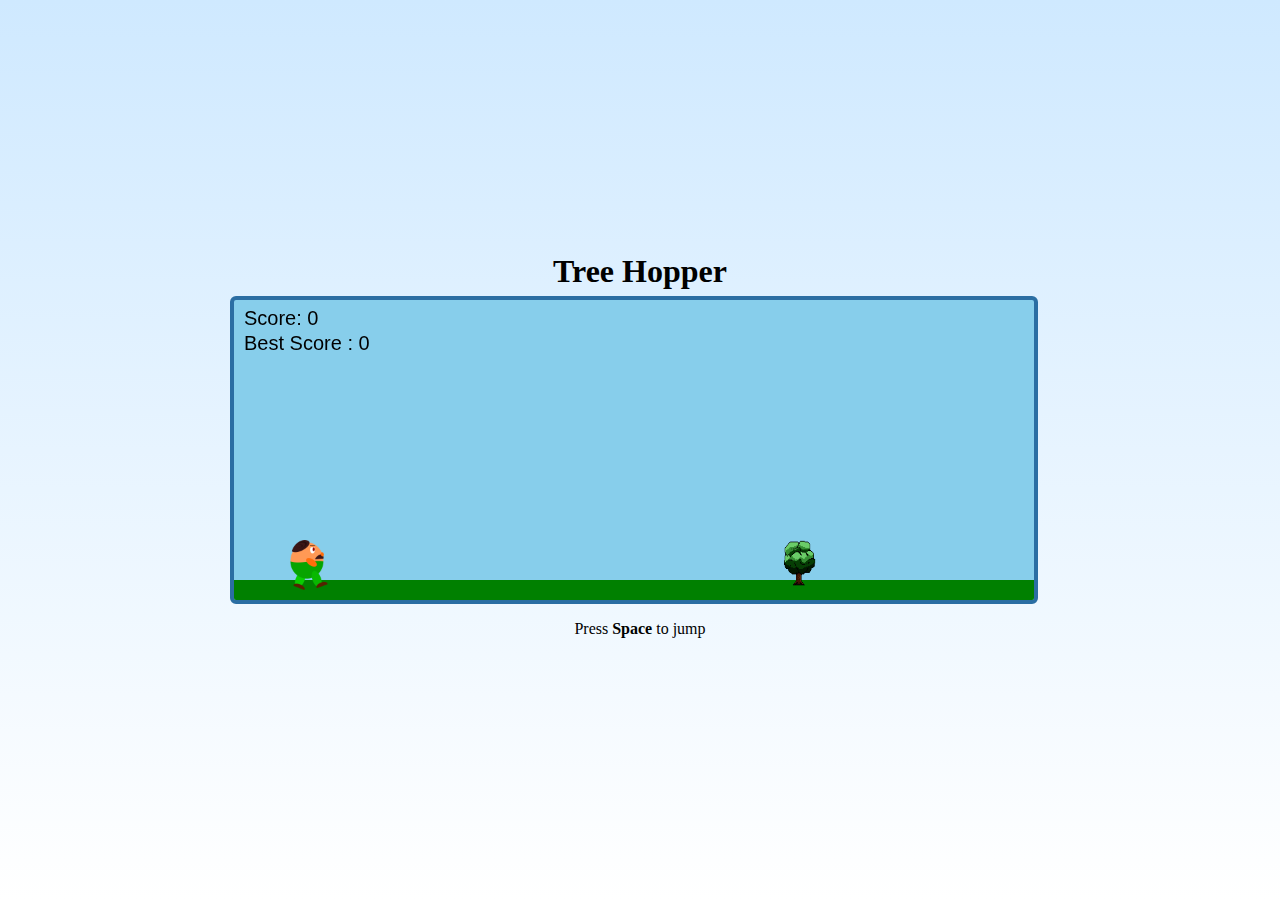
<file: index.html>
<!doctype html>
<html lang="fr">
<head>
  <meta charset="utf-8" />
  <meta name="viewport" content="width=device-width, initial-scale=1" />
  <title>Tree Hopper</title>
  <link rel="stylesheet" href="styles1.css" />
</head>
<!-- Test commit -->
<body>
  <div class="container">
    <h1>Tree Hopper </h1>
    
    <canvas id="game" width="800" height="300"></canvas>
    <div id="gameOverBox" class="hidden">
      <h2>Game Over</h2>
      <p>Your Score: <span id="finalScore"></span></p>
      <button onclick="restart()">Rejouer</button>
    </div>

    <p>Press <b>Space</b> to jump </p>
  </div>

  <script src="script.js"></script>
</body>
</html>
</file>
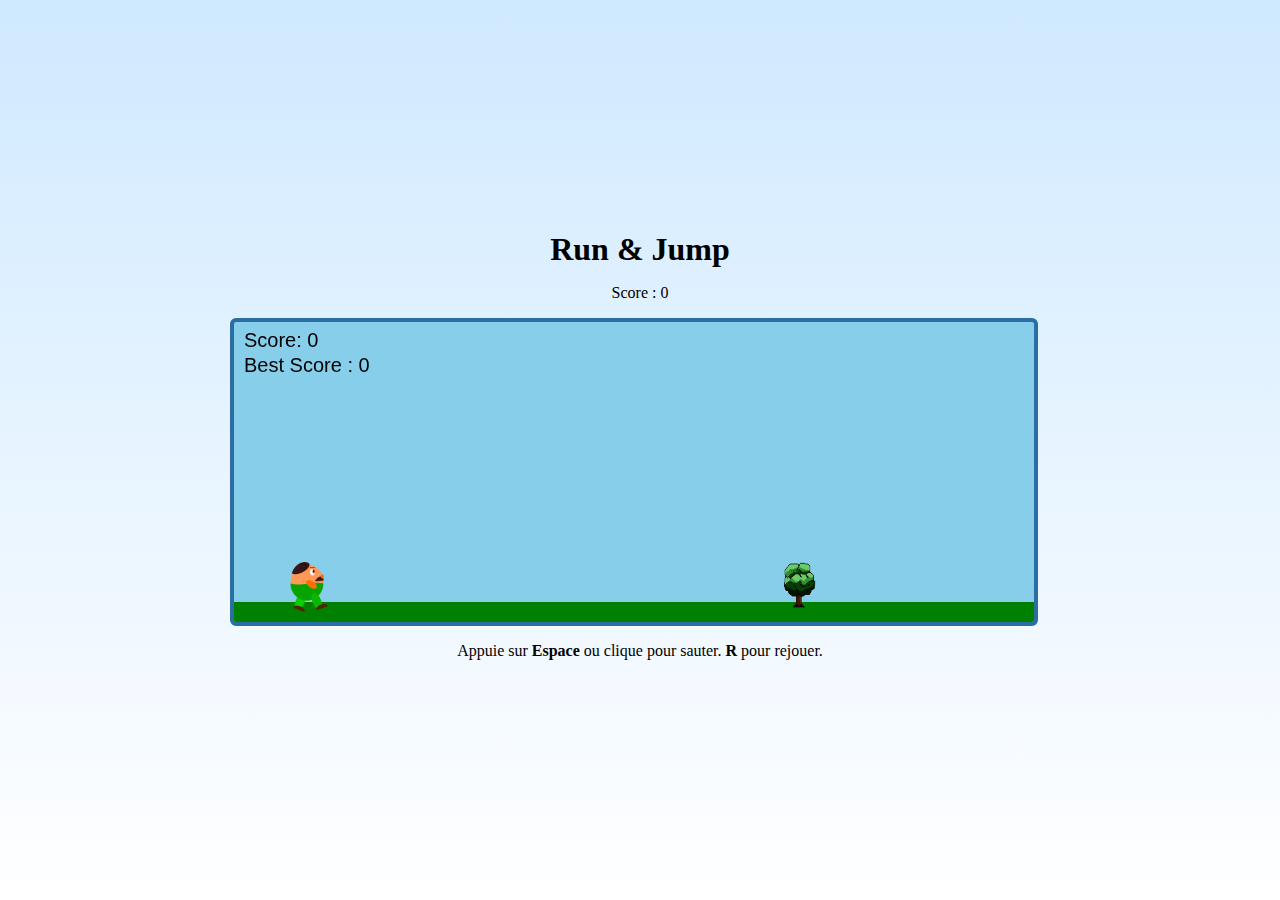
<file: index1.html>
<!doctype html>
<html lang="fr">
<head>
  <meta charset="utf-8" />
  <meta name="viewport" content="width=device-width, initial-scale=1" />
  <title>Run and Jump</title>
  <link rel="stylesheet" href="styles1.css" />
</head>
<!-- Test commit -->
<body>
  <div class="container">
    <h1>Run & Jump </h1>
    <p>Score : <span id="score">0</span></p>
    <canvas id="game" width="800" height="300"></canvas>
    <p>Appuie sur <b>Espace</b> ou clique pour sauter. <b>R</b> pour rejouer.</p>
  </div>

  <script src="script.js"></script>
</body>
</html>
</file>
<file: styles1.css>
#gameOverBox {
    position: absolute;
    top: 30%;
    left: 50%;
    transform: translateX(-50%);
    background: rgba(0,0,0,0.7);
    padding: 30px;
    border-radius: 20px;
    color: white;
    text-align: center;
    animation: popup 0.5s ease;
}
button {
    background: #2b6ea3;
    color: white;
    padding: 12px 28px;
    border: none;
    border-radius: 10px;
    font-size: 18px;
    cursor: pointer;
    transition: 0.25s;
    font-weight: bold;
    box-shadow: 0 4px 0 #1f4c72;
}

button:hover {
    background: #3d8ccc;
    transform: translateY(-3px);
    box-shadow: 0 6px 0 #1f4c72;
}

button:active {
    transform: translateY(0px);
    box-shadow: 0 4px 0 #1f4c72;
}

h1 :hover{
    font-family: Georgia, 'Times New Roman', Times, serif;
    font-size: x-large;
    font-weight: bolder;
}

.hidden {
    display: none;
}

@keyframes popup {
    from { transform: translateX(-50%) scale(0.5); opacity: 0; }
    to { transform: translateX(-50%) scale(1); opacity: 1; }
}

body{
    display:flex;
    align-items:center;
    justify-content:center;
    height:100vh;
    margin:0;
    background:linear-gradient(#cfe9ff,#fff)}
.container{
    width:820px;
    text-align:center}
h1{
    margin:6px 0}
#hud{
    margin-bottom:6px;
    font-weight:bold}
canvas{display:block;
    background:#87ceeb;
    border:4px solid #2b6ea3;
    border-radius:6px}
.controls{margin-top:8px;
    font-size:14px;
    color:#333}
</file>
